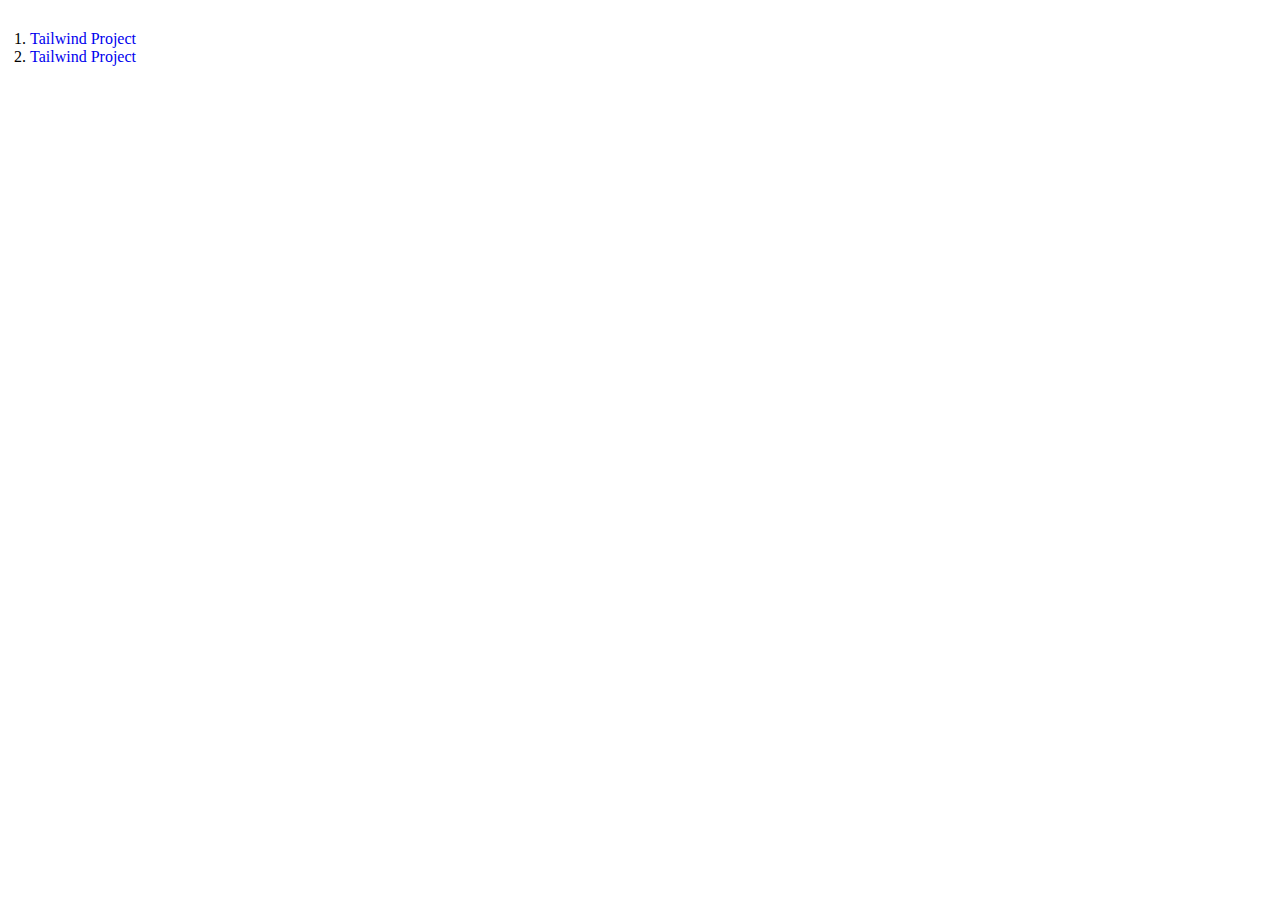
<file: index.html>
<!DOCTYPE html>
<html lang="en">
<head>
    <meta charset="UTF-8">
    <meta name="viewport" content="width=device-width, initial-scale=1.0">
    <link rel="stylesheet" href="css/style.css">
    <title>Learning Project</title>
</head>
<body>

    <div style="padding: 30px;">
        <ol>
            <li><a href="/landing page/index.html">Tailwind Project</a></li>
            <li><a href="/tea house project/index.html">Tailwind Project</a></li>
        </ol>
    </div>

</body>
</html>
</file>
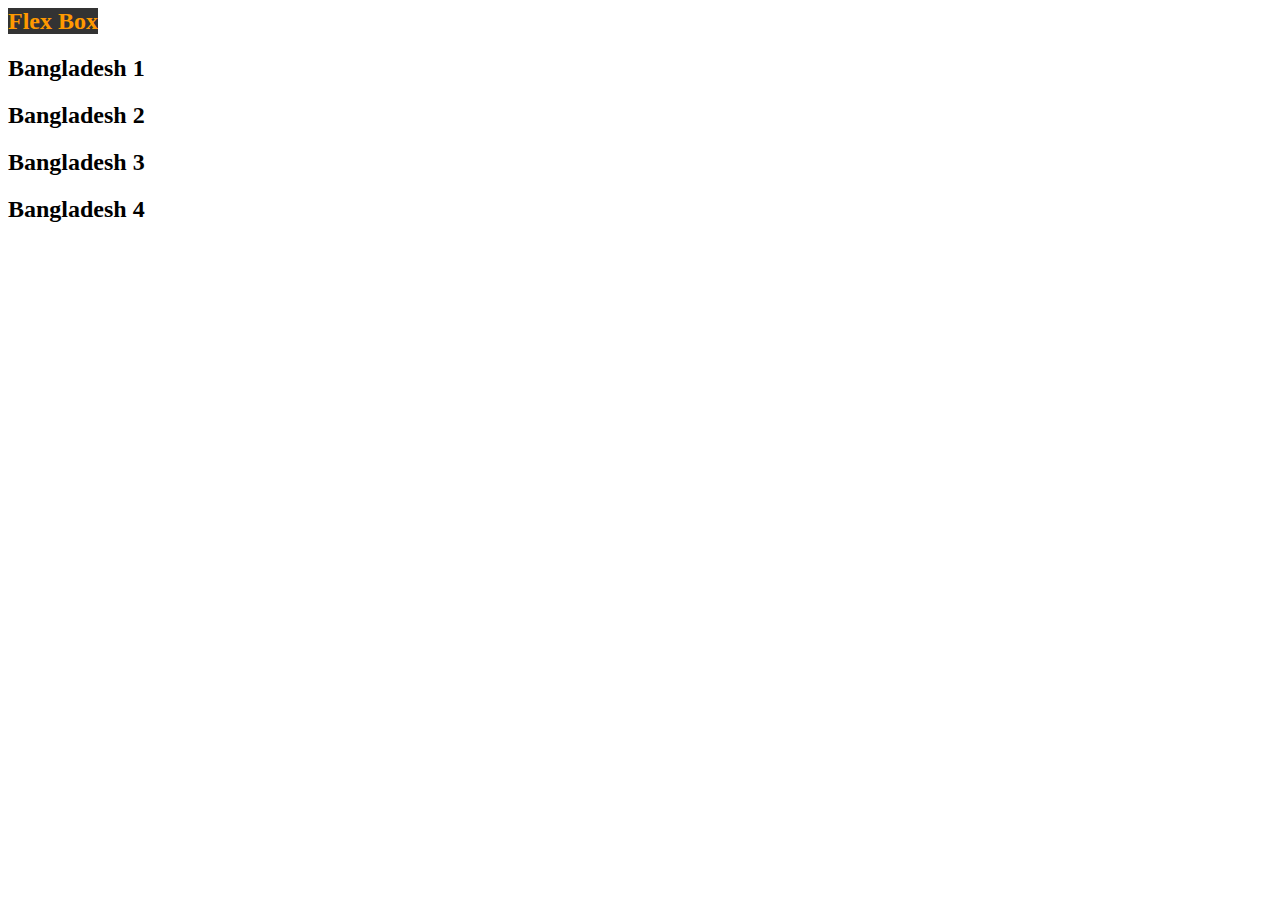
<file: flexbox.html>
<!DOCTYPE html>
<html lang="en">
<head>
    <meta charset="UTF-8">
    <meta name="viewport" content="width=device-width, initial-scale=1.0">
    <title>Flex Box</title>

    <style>
        .title{
            color: #ff9900;
            background: #333;
            display: inline;
        }

    </style>
</head>
<body>

    <main>
        <h2 class="title">Flex Box</h2>

        <div class="container">
            <div class="box">
                <h2>Bangladesh 1</h2>
            </div>
            <div class="box">
                <h2>Bangladesh 2</h2>
            </div>
            <div class="box">
                <h2>Bangladesh 3</h2>
            </div>
            <div class="box">
                <h2>Bangladesh 4</h2>
            </div>
        </div>
     
    </main>
    
</body>
</html>
</file>
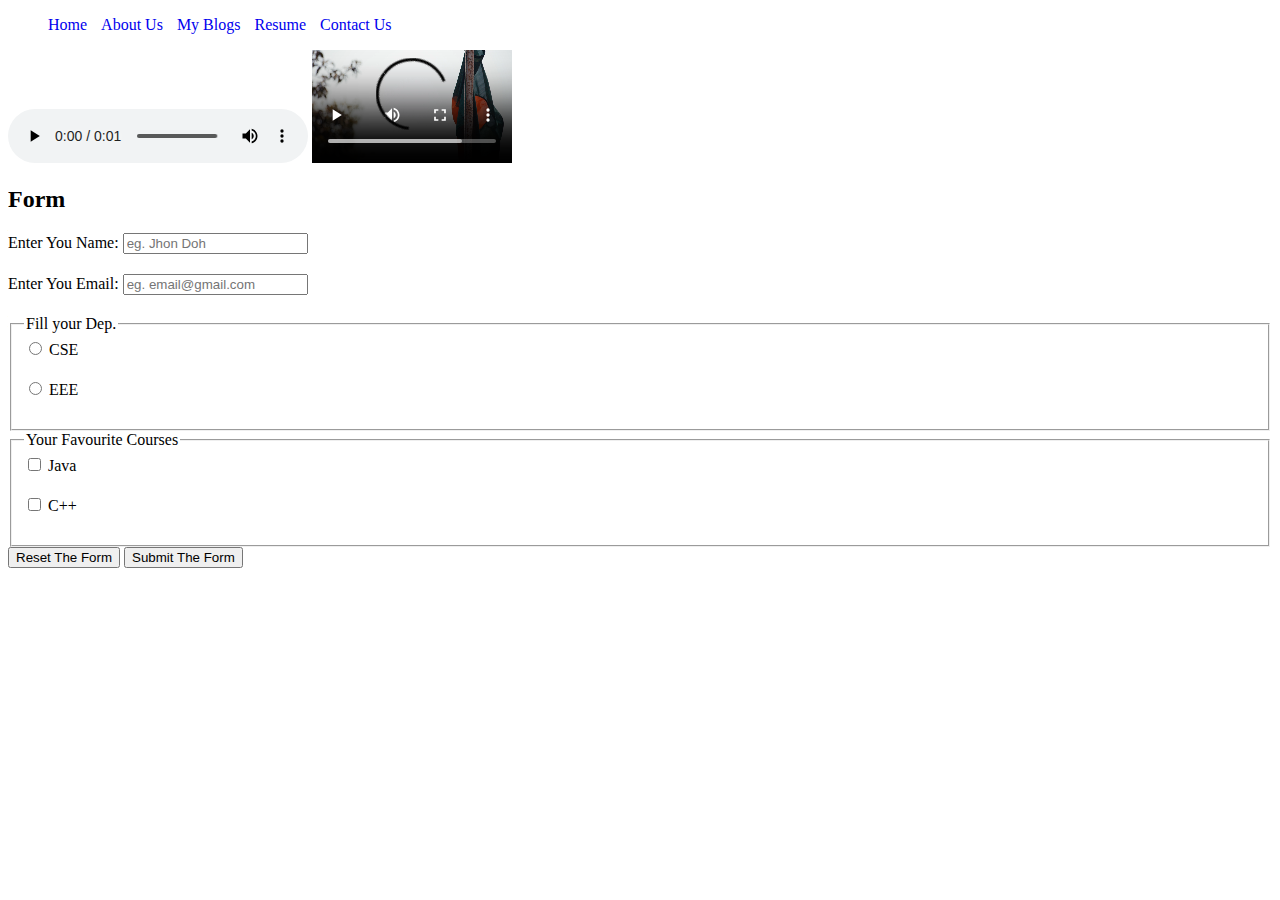
<file: html5.html>
<!DOCTYPE html>
<html lang="en">
<head>
    <meta charset="UTF-8">
    <meta name="viewport" content="width=device-width, initial-scale=1.0">
    <title>Audio, Video, Form, html5</title>
    <style>
        label{
            display: block;
            margin-bottom: 20px;
        }
        nav > ul > li{
            display: inline;
            margin-right: 10px;
        }
        nav > ul > li > a{
            text-decoration: none;
        }
    </style>
</head>
<body>
    <header>
        <nav>
            <ul>
                <li><a href="#">Home</a></li>
                <li><a href="#">About Us</a></li>
                <li><a href="#">My Blogs</a></li>
                <li><a href="#">Resume</a></li>
                <li><a href="#">Contact Us</a></li>
            </ul>
        </nav>
    </header>

    <main>
        <section>
            <audio controls src="asset/goat-sound-177346.mp3"></audio>
            <video controls width="200px" src="asset/bd.mp4"></video>
        </section>

        <section>
            <h2>Form</h2>

            <form>
                <label for="name"> Enter You Name:
                    <input  placeholder="eg. Jhon Doh" type="text" name="" id="name">
                </label>
                <label for="email">
                    Enter You Email:
                    <input placeholder="eg. email@gmail.com" type="email" name="" id="email">
                </label>
                <fieldset>
                    <legend>Fill your Dep.</legend>
                    <label for="cse">
                        <input type="radio" name="dep" id="cse"> CSE
                    </label>
                    <label for="eee">
                        <input type="radio" name="dep" id="eee"> EEE
                    </label>
                </fieldset>

                <fieldset>
                    <legend>Your Favourite Courses</legend>
                    <label for="java">
                        <input type="checkbox" name="" id="java"> Java
                    </label>
                    <label for="c++">
                        <input type="checkbox" name="" id="c++"> C++
                    </label>
                </fieldset>
                <input type="reset" value="Reset The Form">
                <input type="submit" value="Submit The Form">
            </form>
        </section>
    </main>

    <footer></footer>
    
</body>
</html>
</file>
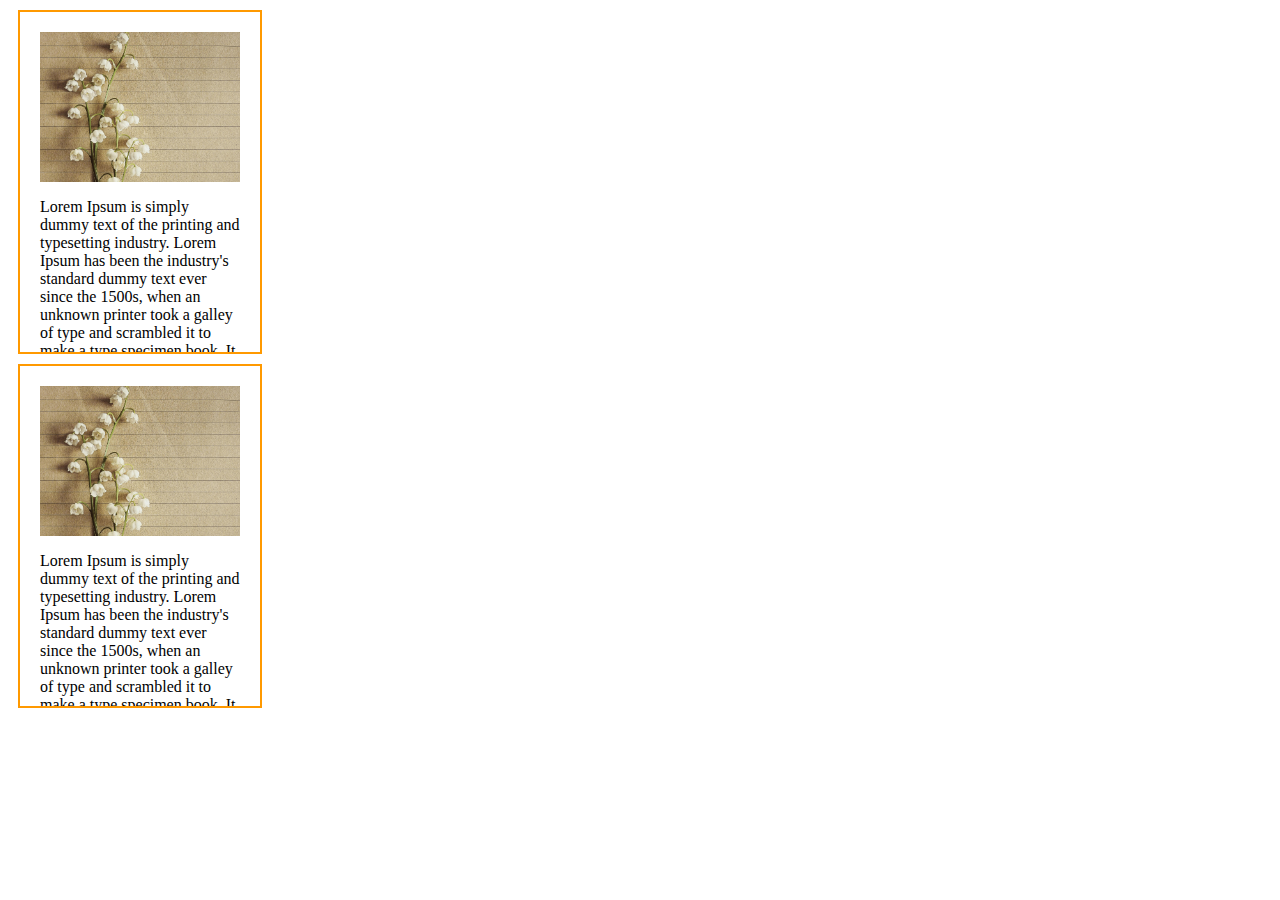
<file: overflow.html>
<!DOCTYPE html>
<html lang="en">
<head>
    <meta charset="UTF-8">
    <meta name="viewport" content="width=device-width, initial-scale=1.0">
    <title>Overflow</title>
    <style>
        .box{
            width: 200px;
            height: 300px;
            border: 2px solid #ff9900;
            padding: 20px;
            overflow-y: scroll;
            margin: 10px;
        }
        .photo{
            width: 100%;
            height: 150px;
            overflow: hidden;
        }
        .photo img{
            width: 100%;
        }
    </style>
</head>
<body>

    <div class="box">
        <div class="photo">
            <img src="/asset/photo.jpg" alt="Photo">
        </div>
        <p>Lorem Ipsum is simply dummy text of the printing and typesetting industry. Lorem Ipsum has been the industry's standard dummy text ever since the 1500s, when an unknown printer took a galley of type and scrambled it to make a type specimen book. It has survived not only five centuries, but also the leap into electronic typesetting, remaining essentially unchanged. It was popularised in the 1960s with the release of Letraset sheets containing Lorem Ipsum passages, and more recently with desktop publishing software like Aldus PageMaker including versions of Lorem Ipsum.</p>
    </div>
    <div class="box">
        <div class="photo">
            <img src="/asset/photo.jpg" alt="Photo">
        </div>
        <p>Lorem Ipsum is simply dummy text of the printing and typesetting industry. Lorem Ipsum has been the industry's standard dummy text ever since the 1500s, when an unknown printer took a galley of type and scrambled it to make a type specimen book. It has survived not only five centuries, but also the leap into electronic typesetting, remaining essentially unchanged. It was popularised in the 1960s with the release of Letraset sheets containing Lorem Ipsum passages, and more recently with desktop publishing software like Aldus PageMaker including versions of Lorem Ipsum.</p>
    </div>
    
</body>
</html>
</file>
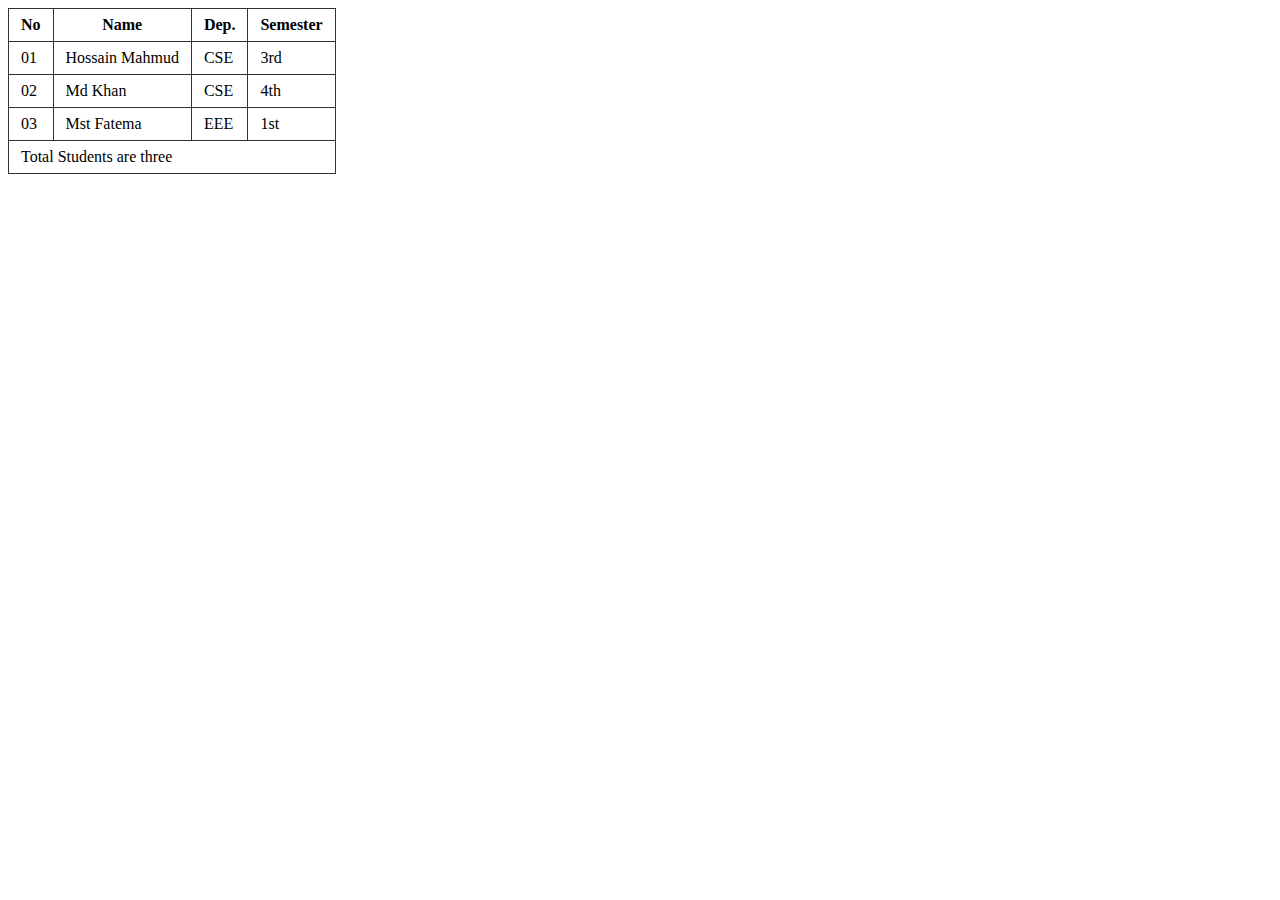
<file: table.html>
<!DOCTYPE html>
<html lang="en">

<head>
    <meta charset="UTF-8">
    <meta name="viewport" content="width=device-width, initial-scale=1.0">
    <title>Table</title>
    <style>
        table {
            border-collapse: collapse;
        }

        td,
        th {
            border: 1px solid #333;
            padding: 7px 12px;
        }
    </style>
</head>

<body>

    <table>
        <thead>
            <tr>
                <th>No</th>
                <th>Name</th>
                <th>Dep.</th>
                <th>Semester</th>
            </tr>
        </thead>
        <tbody>
            <tr>
                <td>01</td>
                <td>Hossain Mahmud</td>
                <td>CSE</td>
                <td>3rd</td>
            </tr>
            <tr>
                <td>02</td>
                <td>Md Khan</td>
                <td>CSE</td>
                <td>4th</td>
            </tr>
            <tr>
                <td>03</td>
                <td>Mst Fatema</td>
                <td>EEE</td>
                <td>1st</td>
            </tr>
        </tbody>
        <tfoot>
            <tr>
                <td colspan="4"> Total Students are three</td>
            </tr>
        </tfoot>
    </table>




</body>

</html>
</file>
<file: css/style.css>
/* ---------- font part start here -------------- */
@import url('https://fonts.googleapis.com/css2?family=Inter:ital,opsz,wght@0,14..32,100..900;1,14..32,100..900&display=swap');
/* ---------- font part end here -------------- */
/* ---------- Global part start here -------------- */
*{
    margin: 0;
    padding: 0;
    box-sizing: border-box;
}
h1,h2,h3,h4,h5,h6,p{
    margin: 0;
    padding: 0;
    outline: 0;
}
a{
    text-decoration: none;
    display: inline-block;
}
.container{
    width: 1215px;
    margin: 0 auto;
}
:root{
    --inter: "Inter", sans-serif;
}
/* ---------- hero section start here -------------- */
.hero_container{
    background: #F5F7FA;
}
.hero_section{
    display: flex;
    flex-direction: row;
    justify-content: space-between;
    align-items: center;
    width: 100%;
    min-height: 600px;
}
.hero_title h1{
    font-size: 64px;
    line-height: 75px;
    font-family: var(--inter);
    color: 4D4D4D;
}




/* ---------- hero section start here -------------- */






/* ---------- Global part start here -------------- */






/* ---------- Global part start here -------------- */
</file>
